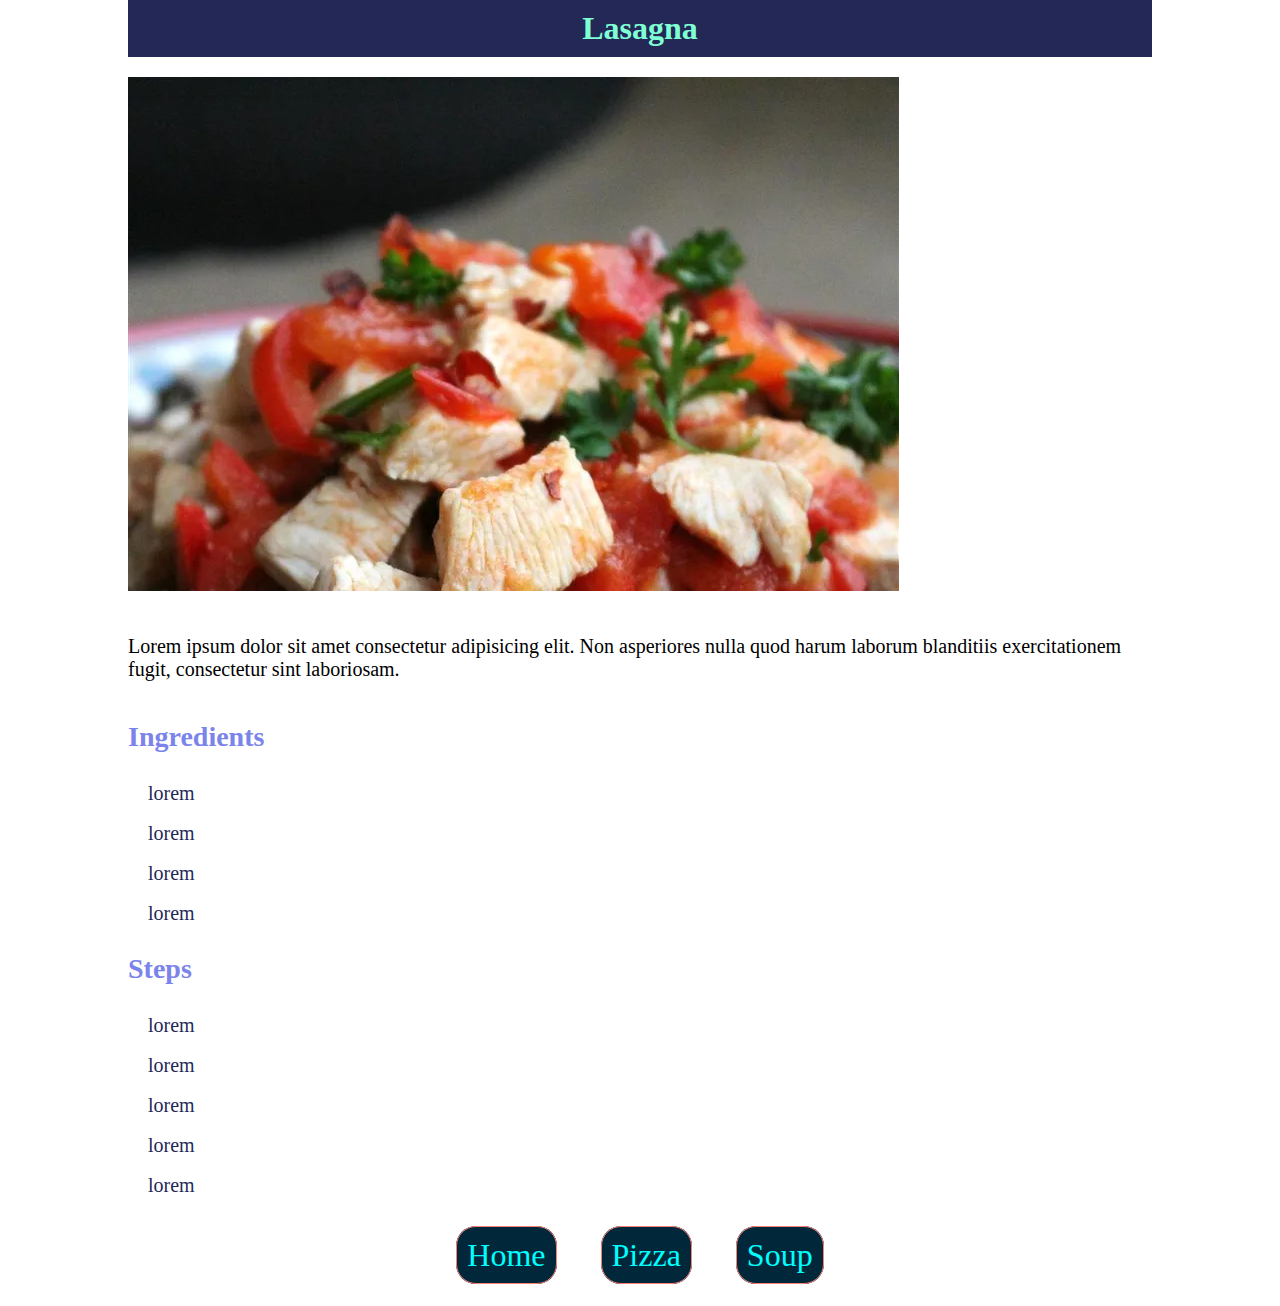
<file: recipes/lasagna.html>
<!DOCTYPE html>
<html lang="en">
<head>
    <meta charset="UTF-8">
    <meta name="viewport" content="width=device-width, initial-scale=1.0">
    <title>Lasagna</title>
    <link rel="stylesheet" href="./styles.css">
</head>
<body>
    <div class="container">

        <h1 class="title">Lasagna</h1>
        <img class="foodImg" src="/images/img1.webp" alt="">
        <p class="text">Lorem ipsum dolor sit amet consectetur adipisicing elit. Non asperiores nulla quod harum laborum blanditiis exercitationem fugit, consectetur sint laboriosam.</p>
        <h3 class="secondary-title">Ingredients</h3>
        <ul class="IngredientsList">
            <li>lorem</li>
            <li>lorem</li>
            <li>lorem</li>
            <li>lorem</li>
        </ul>
        <h3 class="secondary-title">Steps</h3>
        <ol class="stepList">
            <li>lorem</li>
            <li>lorem</li>
            <li>lorem</li>
            <li>lorem</li>
            <li>lorem</li>
            
        </ol>
        <ul class="menuList">
            <li><a href="../index.html">Home</a></li>
            <li><a href="./pizza.html">Pizza</a></li>
            <li><a href="./soup.html">Soup</a></li>
        </ul>
    </div>
</body>
</html>
</file>
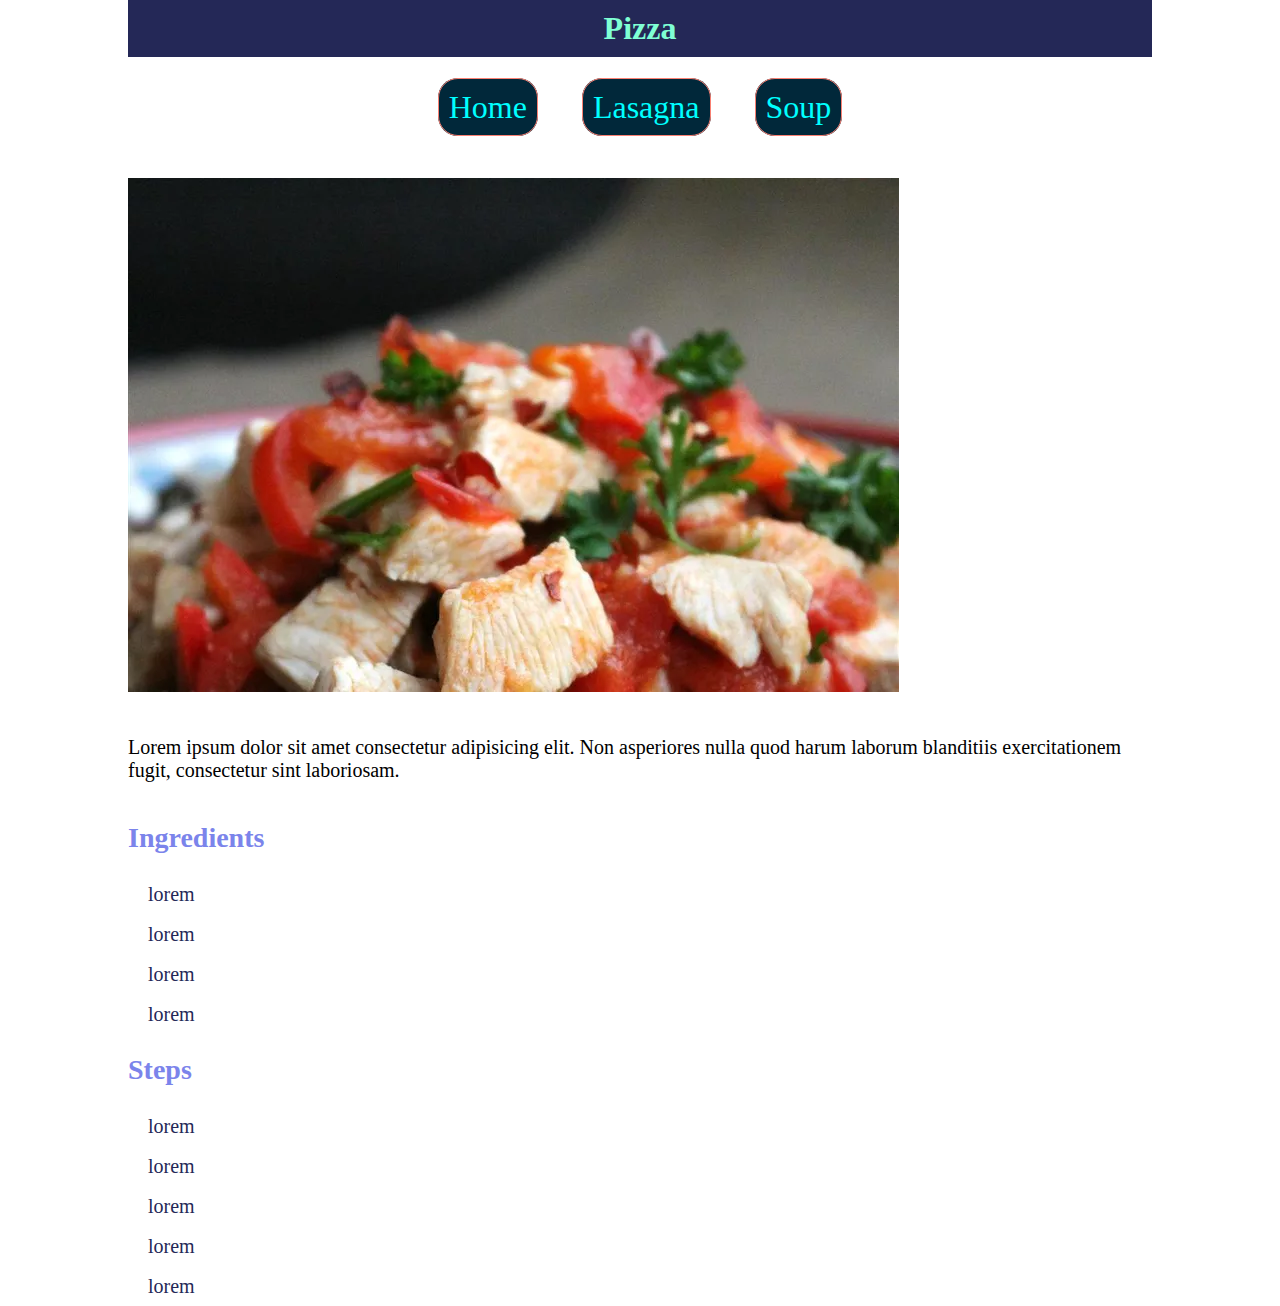
<file: recipes/pizza.html>
<!DOCTYPE html>
<html lang="en">
<head>
    <meta charset="UTF-8">
    <meta name="viewport" content="width=device-width, initial-scale=1.0">
    <title>Pizza</title>
    <link rel="stylesheet" href="./styles.css">
</head>
<body>
    <div class="container">

        <h1 class="title">Pizza</h1>
        <ul class="menuList">
            <li><a href="../index.html">Home</a></li>
            <li><a href="./lasagna.html">Lasagna</a></li>
            <li><a href="./soup.html">Soup</a></li>
        </ul>
        <img class="foodImg" src="/images/img1.webp" alt="">
        <p class="text">Lorem ipsum dolor sit amet consectetur adipisicing elit. Non asperiores nulla quod harum laborum blanditiis exercitationem fugit, consectetur sint laboriosam.</p>
        <h3 class="secondary-title">Ingredients</h3>
        <ul class="IngredientsList">
            <li>lorem</li>
            <li>lorem</li>
            <li>lorem</li>
            <li>lorem</li>
        </ul>
        <h3 class="secondary-title">Steps</h3>
        <ol class="stepList">
            <li>lorem</li>
            <li>lorem</li>
            <li>lorem</li>
            <li>lorem</li>
            <li>lorem</li>
            
        </ol>
       
    </div>
</body>
</html>
</file>
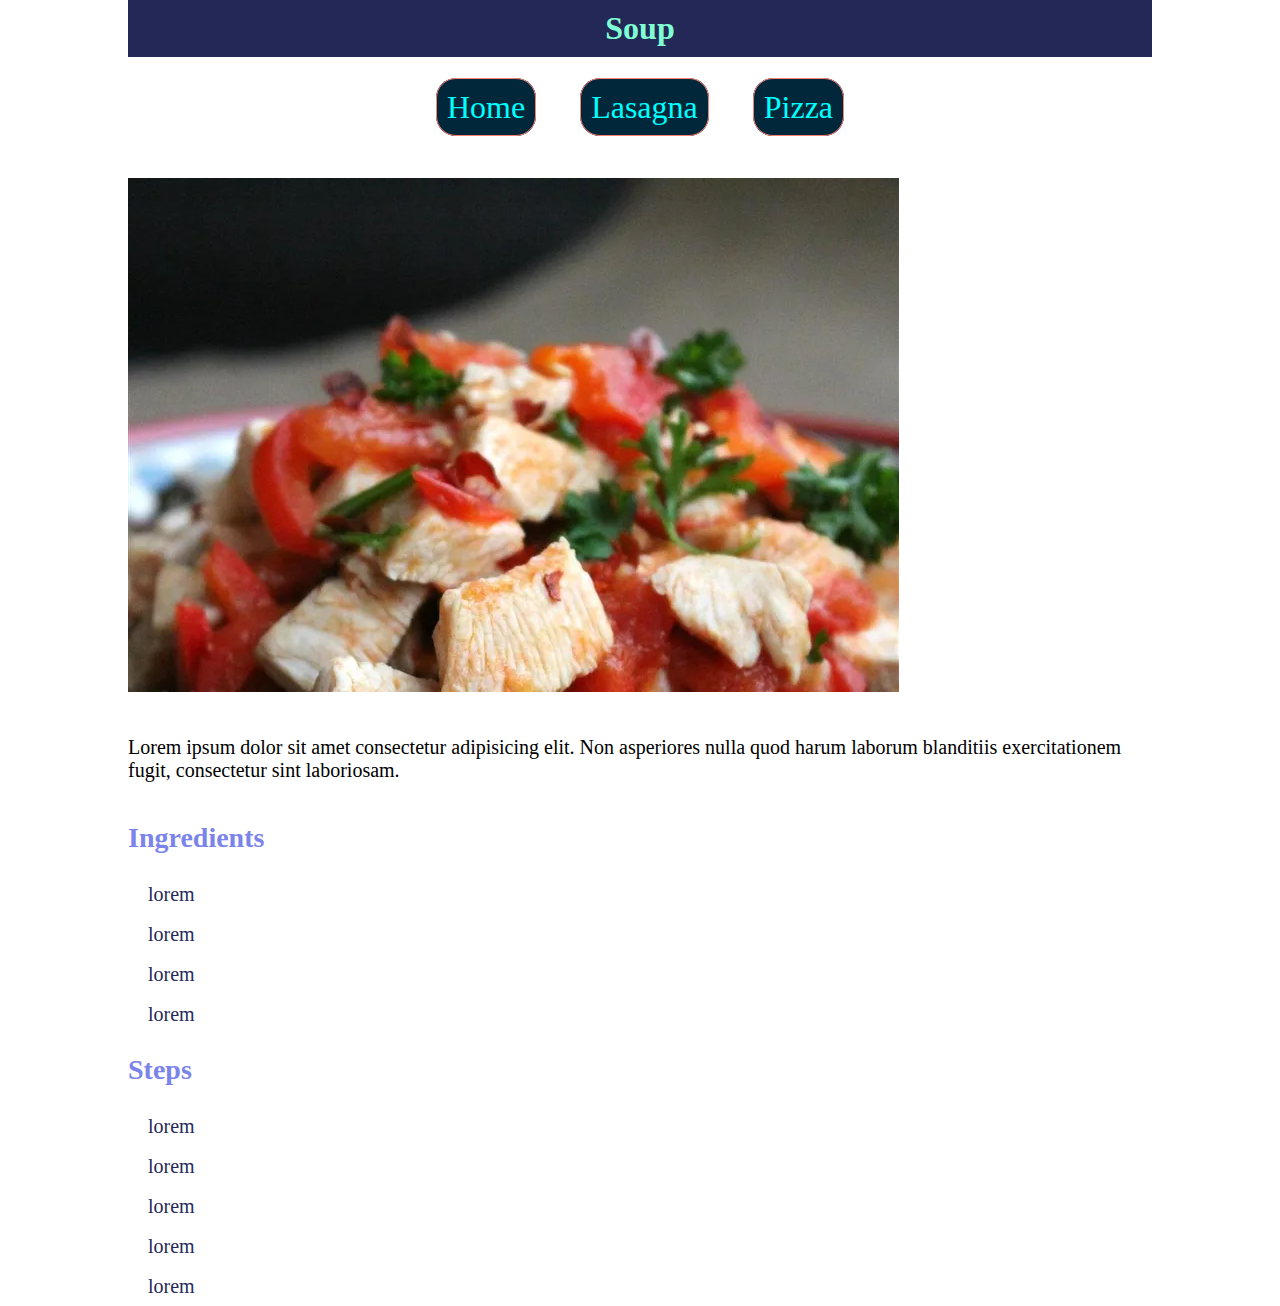
<file: recipes/soup.html>
<!DOCTYPE html>
<html lang="en">
<head>
    <meta charset="UTF-8">
    <meta name="viewport" content="width=device-width, initial-scale=1.0">
    <title>Soup</title>
    <link rel="stylesheet" href="./styles.css">
</head>
<body>
    <div class="container">

        <h1 class="title">Soup</h1>
        <ul class="menuList">
            <li><a href="../index.html">Home</a></li>
            <li><a href="./lasagna.html">Lasagna</a></li>
            <li><a href="./pizza.html">Pizza</a></li>
        </ul>
        <img class="foodImg" src="/images/img1.webp" alt="">
        <p class="text">Lorem ipsum dolor sit amet consectetur adipisicing elit. Non asperiores nulla quod harum laborum blanditiis exercitationem fugit, consectetur sint laboriosam.</p>
        <h3 class="secondary-title">Ingredients</h3>
        <ul class="IngredientsList">
            <li>lorem</li>
            <li>lorem</li>
            <li>lorem</li>
            <li>lorem</li>
        </ul>
        <h3 class="secondary-title">Steps</h3>
        <ol class="stepList">
            <li>lorem</li>
            <li>lorem</li>
            <li>lorem</li>
            <li>lorem</li>
            <li>lorem</li>
            
        </ol>
       
    </div>
</body>
</html>
</file>
<file: recipes/styles.css>
*{
    margin: 0;
    padding: 0;
}
.container{
    width: 80%;
    height: auto;
    margin: 0 auto;
}

.title{
    background: #242857;
    color: #7fffd4;
    text-align: center;
    padding: 10px 0;
}
.foodImg{
    text-align: center;
    margin: 20px 0;

}
.text{
    font-size: 20px;
    padding: 20px 0;
}
.secondary-title{
    font-size: 28px;
    color: #7b84eb;
    padding: 20px 0;
}
.IngredientsList, .stepList{
    font-size: 20px;
    color: #242857;
    list-style: none;
    line-height: 40px;
    margin-left: 20px;

}
.menuList{
    margin: 2em 0;
    text-align: center;
}
.menuList li{
    font-size: 2rem;
    list-style: none;
    display: inline;
    padding: 20px;
    margin-top: 10px;
    
}
.menuList li a{
    text-decoration: none;
    color: aqua;
    border: 1px salmon solid;
    padding: 10px;
    background: #01283a;
    text-align: center;
    border-radius: 20px;

}
</file>
